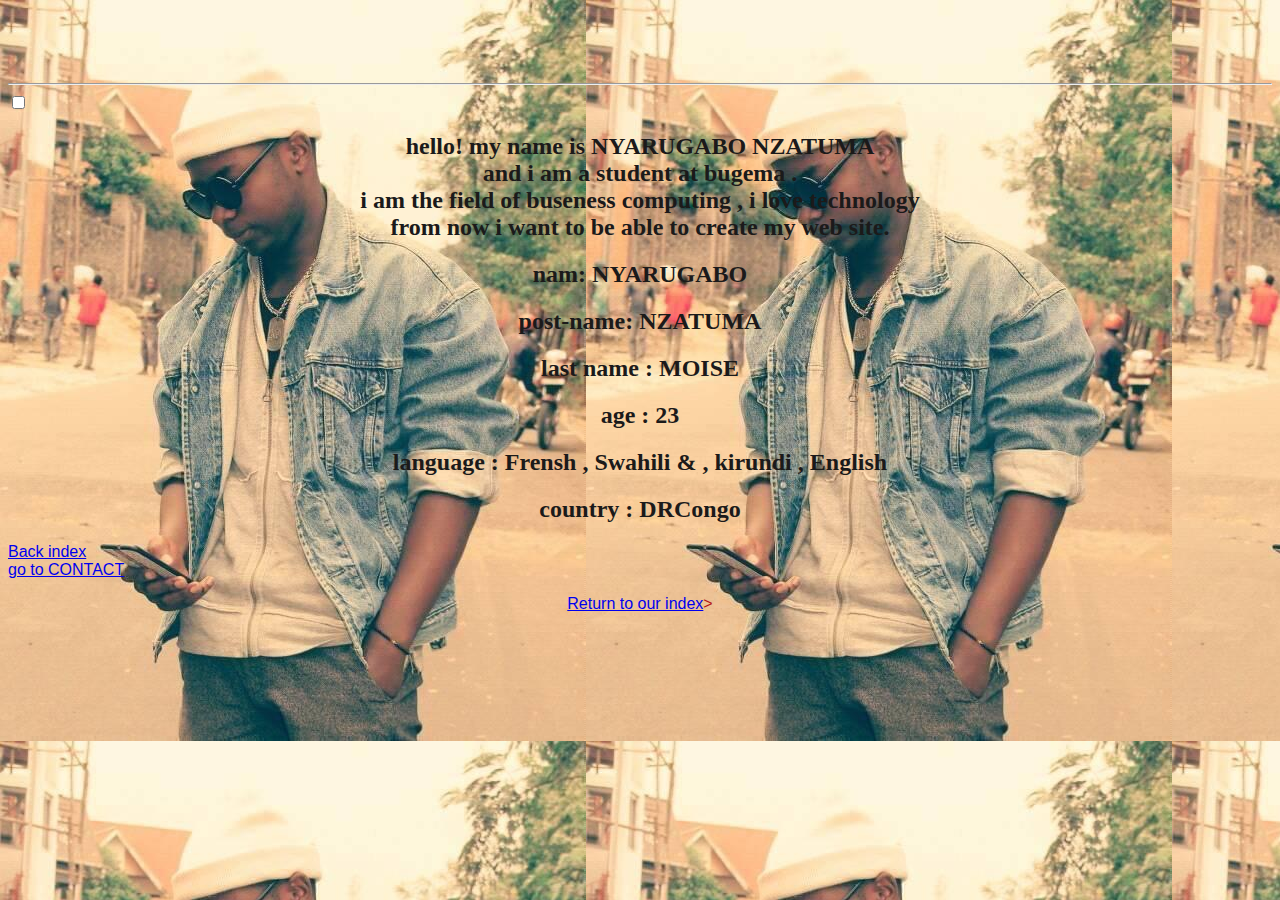
<file: aboutus.html>
<!DOCTYPE html>
<html lang="en">
<head>
    <meta charset="UTF-8">
    <meta http-equiv="X-UA-Compatible" content="IE=edge">
    <meta name="viewport" content="width=device-width, initial-scale=1.0">
    <title>Document</title>
</head>
<body>
    <marquee behavior ="direction"><P style="color: rgb(21, 21, 22);">THIS IS NYARUGABO NZATUMA MOISE </P></marquee>
    <h1 style="color: blue ; text-align: center;"> </h1>
    <hr>
    <nav>
        <input type="checkbox" id="check">
        <label for="check" class="checkbtn">
            <i class="fas fa-bars"></i>
            <!DOCTYPE html>
<html lang="en">
<head>
    <meta charset="UTF-8">
    <meta http-equiv="X-UA-Compatible" content="IE=edge">
    <meta name="viewport" content="width=device-width, initial-scale=1.0">
    <title>page one</title>
    <link rel="stylesheet" href="index.css">
</head>
<body style="background-color: crimson;">
    <h2>hello! my name is NYARUGABO NZATUMA<br>
        and i am a student at bugema .<br>
        i am the field of buseness computing , i love technology<br>
        from now i want to be able to create my web site.
    </h2>
    <h2>nam: NYARUGABO</h2>
    <h2>post-name: NZATUMA</h2>
    <h2>last name : MOISE  </h2>
    <h2>age : 23</h2>
    <h2>language : Frensh , Swahili & , kirundi , English </h2>
    <h2>country : DRCongo </h2>

    <li style="font-family: sans-serif ;"><a href="index.html">Back index</a></li>
    <li style="font-family: sans-serif ;"><a href="contact.html">go to CONTACT</a></li>

<p style="color: rgb(182, 20, 20);"><a href="index.html" >Return to our index</a>></p>
</body>
</html>
</body>
</html>
</file>
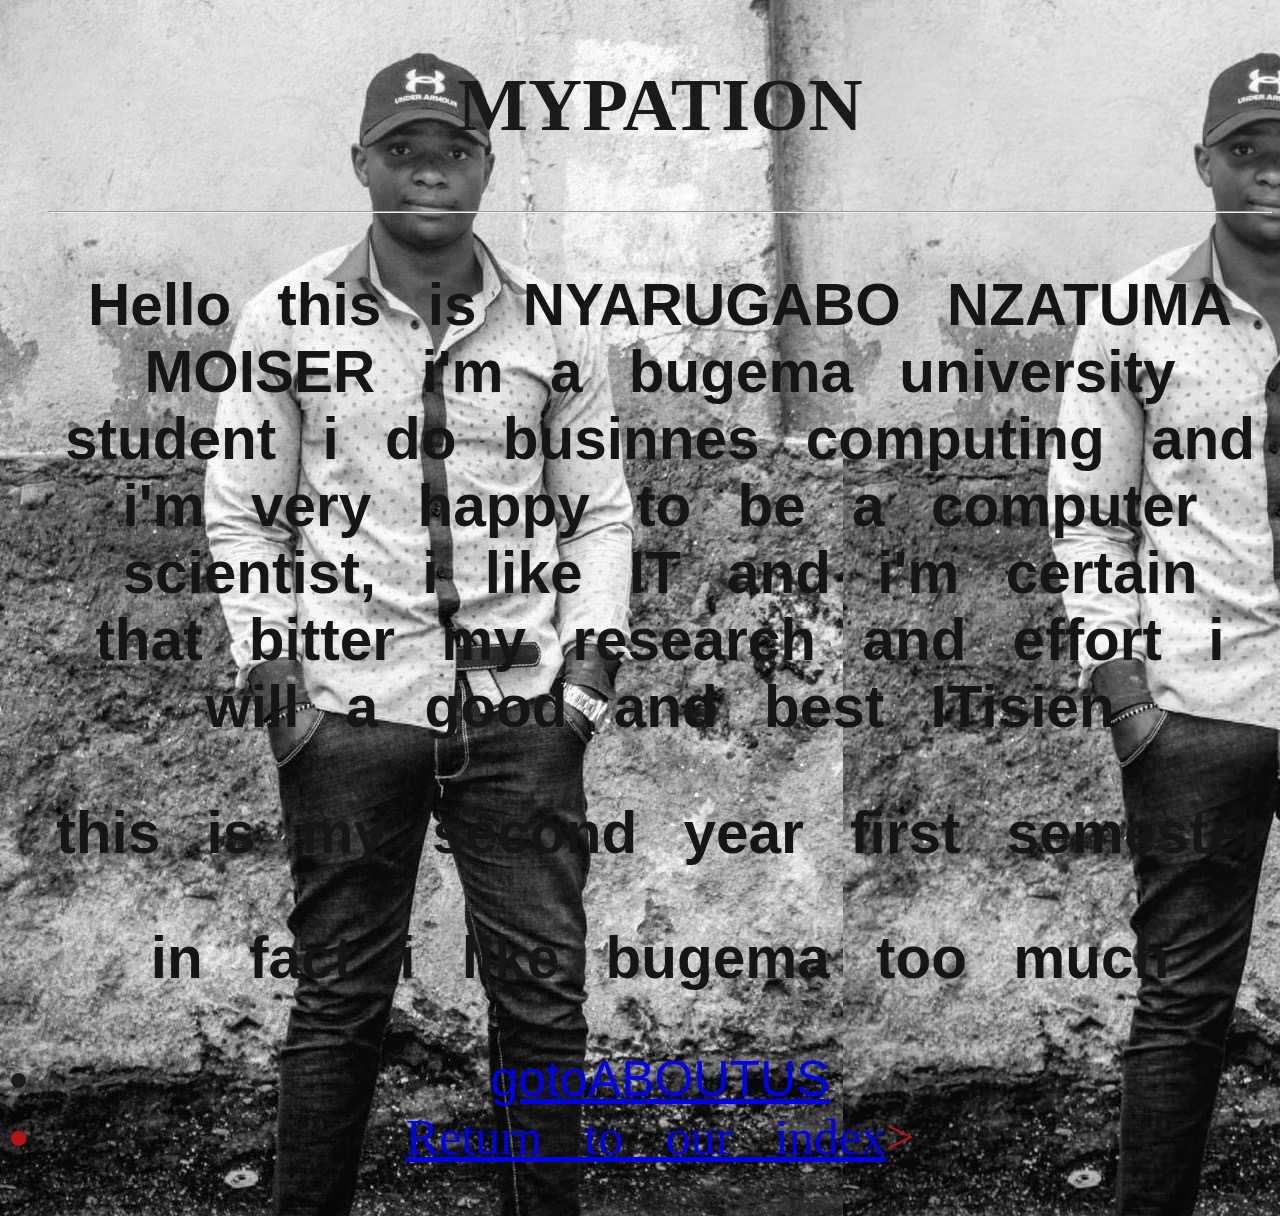
<file: mypation.html>
<!DOCTYPE html>
<html lang="en">
<head>
    <meta charset="UTF-8">
    <meta http-equiv="X-UA-Compatible" content="IE=edge">
    <meta name="viewport" content="width=device-width, initial-scale=1.0">
    <title>INTRODUCTION TO CSS</title>
    <link rel="stylesheet" href="gallery.css">
</head>
<body>
    <ul>
        <h2> MYPATION</h2>
        <hr>
        <h3>Hello this is NYARUGABO NZATUMA MOISER 
            i'm a bugema university student  i do businnes computing 
            and i'm very happy to be a computer scientist, i like IT and i'm certain that bitter
             my research and effort i will a good and best ITisien</h3>
             <h3>this is my second year first semester </h3>
             <h3>in fact  i like bugema too much</h3>
    </body>

<li style="font-family: sans-serif ;"><a href="aboutus.html">gotoABOUTUS</a></li>

<li style="color: rgb(182, 20, 20);"><a href="index.html" >Return to our index</a>></li>
</html>
</file>
<file: index.css>
h2{
    color:rgb(27, 26, 26);
    text-align: center;
    width: 100%;
}
h1{
    color: rgb(14, 13, 13);
    text-align: center;
    width: 100%;
}
h3{
    color: rgb(22, 21, 21);
    text-align: center;
    font-family: Arial, Helvetica, sans-serif;
}
h4{
    text-align: center;
    color: rgb(22, 22, 22);

}
p{
    font-family: sans-serif;
    font-size: medium;
    text-align: center;
}
body{
    background-image: url("IMG_\ \(1\).JPG")
    
    
    ;
}
li{
    color: rgb(29, 28, 28);
    
}

ul {
    text-align: center;
    font-size: 50px;
    word-spacing: 30px;
}
</file>
<file: gallery.css>
h2{
    color:rgb(27, 26, 26);
    text-align: center;
    width: 100%;
}
h1{
    color: red;
    text-align: center;
    width: 100%;
}
h3{
    color: rgb(22, 21, 21);
    text-align: center;
    font-family: Arial, Helvetica, sans-serif;
}
h4{
    text-align: center;
    color: rgb(22, 22, 22);

}
p{
    font-family: sans-serif;
    font-size: medium;
    text-align: center;
}
body{
    background-image: url("ACFQ1181.JPG")
    
    
    ;
}
li{
    color: rgb(29, 28, 28);
    
}

ul {
    text-align: center;
    font-size: 50px;
    word-spacing: 30px;
}
</file>
